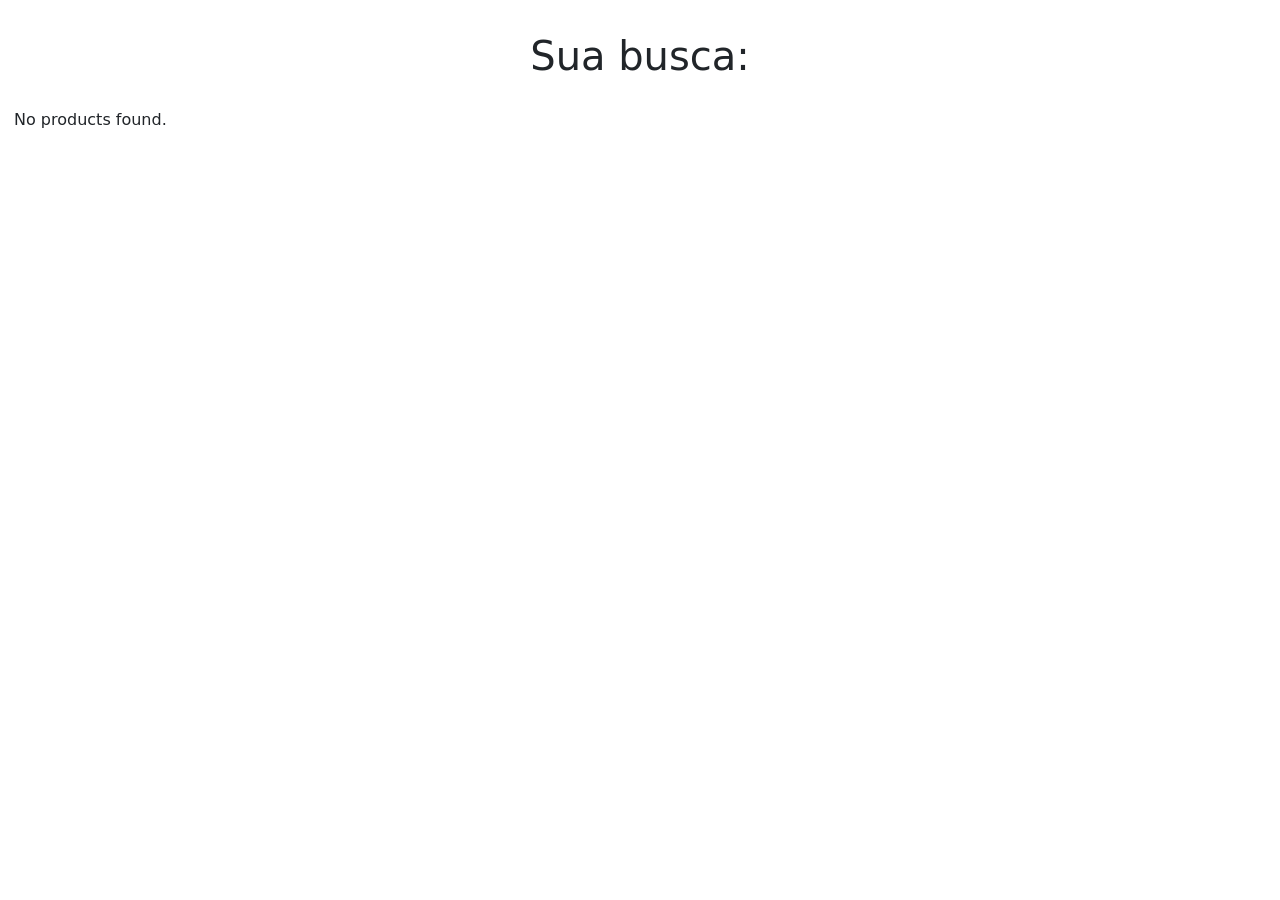
<file: pesquisa.html>
<!DOCTYPE html>
<html lang="en">
  <head>
    <meta charset="UTF-8" />
    <meta http-equiv="X-UA-Compatible" content="IE=edge" />
    <meta name="viewport" content="width=device-width, initial-scale=1.0" />
    <link
      href="https://cdn.jsdelivr.net/npm/bootstrap@5.3.0-alpha1/dist/css/bootstrap.min.css"
      rel="stylesheet"
    />
    <link href="index.css" rel="stylesheet" />
    <title>Resultado da busca</title>
  </head>
  <body>
    <div class="results">
      <h1>Sua busca:</h1>
    </div>
    <div id="cards" class="row"></div>

    <script src="https://code.jquery.com/jquery-3.6.0.min.js"></script>
    <script type="module" src="index.js"></script>
  </body>
</html>
</file>
<file: index.css>
.offer {
  margin-top: 1rem;
}

.carousel-image {
  height: 400px;
  object-fit: cover;
}

.product-card-image {
  height: 150px;
  max-height: 300px;
  width: 100%;
  object-fit: cover;
}

.product-card img {
  max-height: 100px;
  width: 100%;
  object-fit: cover;
}

.product-card-upper img {
  max-height: 100px;
  width: 100%;
  object-fit: cover;
}

.card-body {
  height: 180px;
}

ion-icon {
  font-size: 32px;
}

.logo {
  height: 200px;
  width: 200px;
}

.cart-icon {
  height: 28px;
}

.newsletter {
  margin-top: 1.5rem;
  margin-left: 1rem;
  width: 200px;
}

.social-media {
  margin-top: 8px;
  margin-right: 20px;
}

#aluno {
  margin-top: 32px;
  margin-bottom: 64px;
}

.text-truncate {
  overflow: hidden;
  text-overflow: ellipsis;
  display: -webkit-box;
  -webkit-line-clamp: 2;
  -webkit-box-orient: vertical;
}

#product-image {
  height: 600px;
}

.product-card-search {
  height: 350px;
  width: 300px;
}

.product-card-search img {
  height: 150px;
  width: 250px;
  object-fit: cover;
  align-self: center;
}

.description-container {
  overflow: hidden;
  text-overflow: ellipsis;
  display: -webkit-box;
  -webkit-line-clamp: 2;
  -webkit-box-orient: vertical;
}

#cards {
  margin-top: 20px;
  margin-left: 2px;
}

.results {
  margin-top: 32px;
  display: flex;
  justify-content: center;
  align-items: center;
}
</file>
